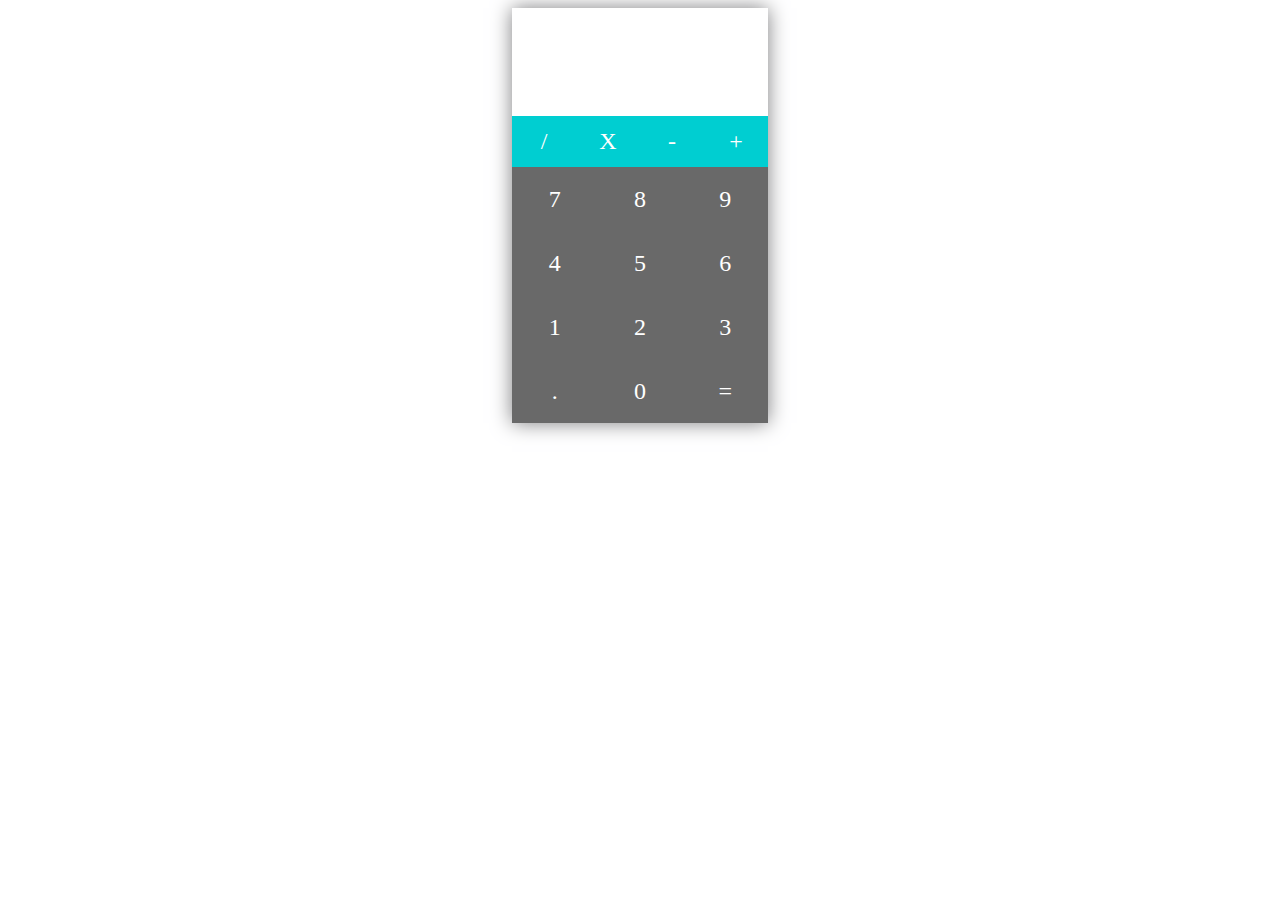
<file: index.html>
<!DOCTYPE html>
<html>
<head>
	<title>Calculator app</title>
	<link rel="stylesheet" type="text/css" href="index.css">
</head>
<body>
	<!--build the ui
	add logic for each button with event handlers
	add a model to link with values so that data is insync with display
	add the section at the top to show previously computed
	 -->
	<div class="wrapper">
	 	 
	<div id='app'>
		<div id="display-area"></div>
			<div class="signs-row">
				<span>/</span>
				<span>X</span>
				<span>-</span>
				<span>+</span>
			</div>

			<div class="number-row">
				<span>7</span>
				<span>8</span>
				<span>9</span>
			</div>

			<div class="number-row">
				<span>4</span>
				<span>5</span>
				<span>6</span>
			</div>

			<div class="number-row">
				<span>1</span>
				<span>2</span>
				<span>3</span>
			</div>

			<div class="number-row">
				<span>.</span>
				<span>0</span>
				<span>=</span>
			</div>
		</div>
	</div>

</body>
</html>
</file>
<file: index.css>
.wrapper{
	display: flex;
	flex-flow: column;
	align-items: center;
}
#app{
	background-color:white;
	display: flex;
	flex-flow: column;
	width:20vw;
	box-shadow: 0em 0em 1.2em rgb(126,126,128);
	font-family: Calibri;
}
#display-area{
	height:12vh;
	width:100%;
	background-color:white;	
}

.signs-row{
	display: flex;
	flex-flow: row nowrap;
	justify-content: space-around;
}

.number-row{
	display: flex;
	flex-flow: row nowrap;
	justify-content: space-around;
}
.signs-row *{
	height:4vw;
	width:4vw;
	background:#00CED1;
	display: flex;
	justify-content: center;
	align-items: center;
	font-size: 1.5em;
	flex:1;
	color:white;
}
.number-row *{
	background:#696969;
	display: flex;
	justify-content: center;
	align-items: center;
	font-size: 1.5em;
	flex:1;
	height:5vw;
	color:white;
}

.signs-row *:hover{
	background-color:rgba(100,149,237,0.3)
}
.number-row *:hover{
	background-color:rgba(128,128,128,0.3)	
}

.demo{
	border-collapse: separate;
	border-spacing: 3px;
}

#table-body:not(first-child) * {
	width:4em;
	height:4em;
	text-align: center;
	background:#D3D3D3;
}

#table-body:nth-child(1) * {
	width:2em;
	height: 4em;
}
</file>
